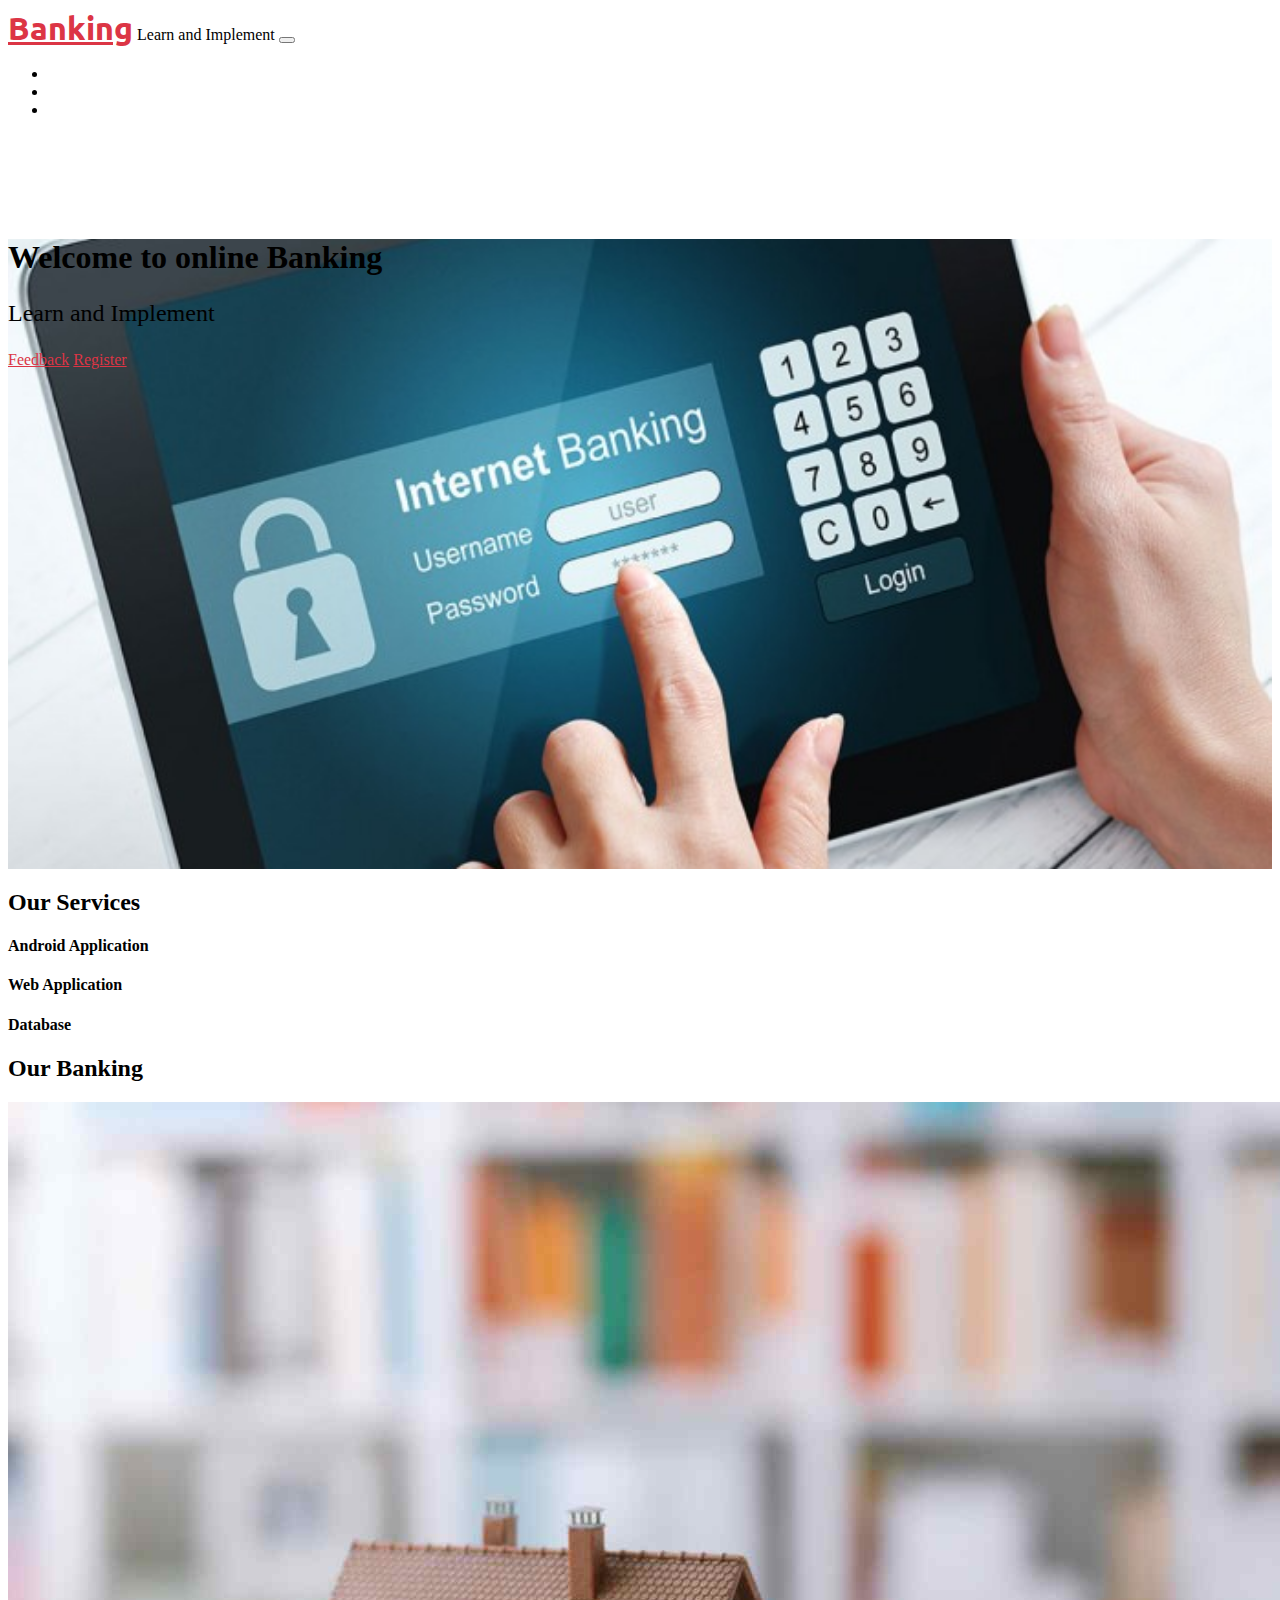
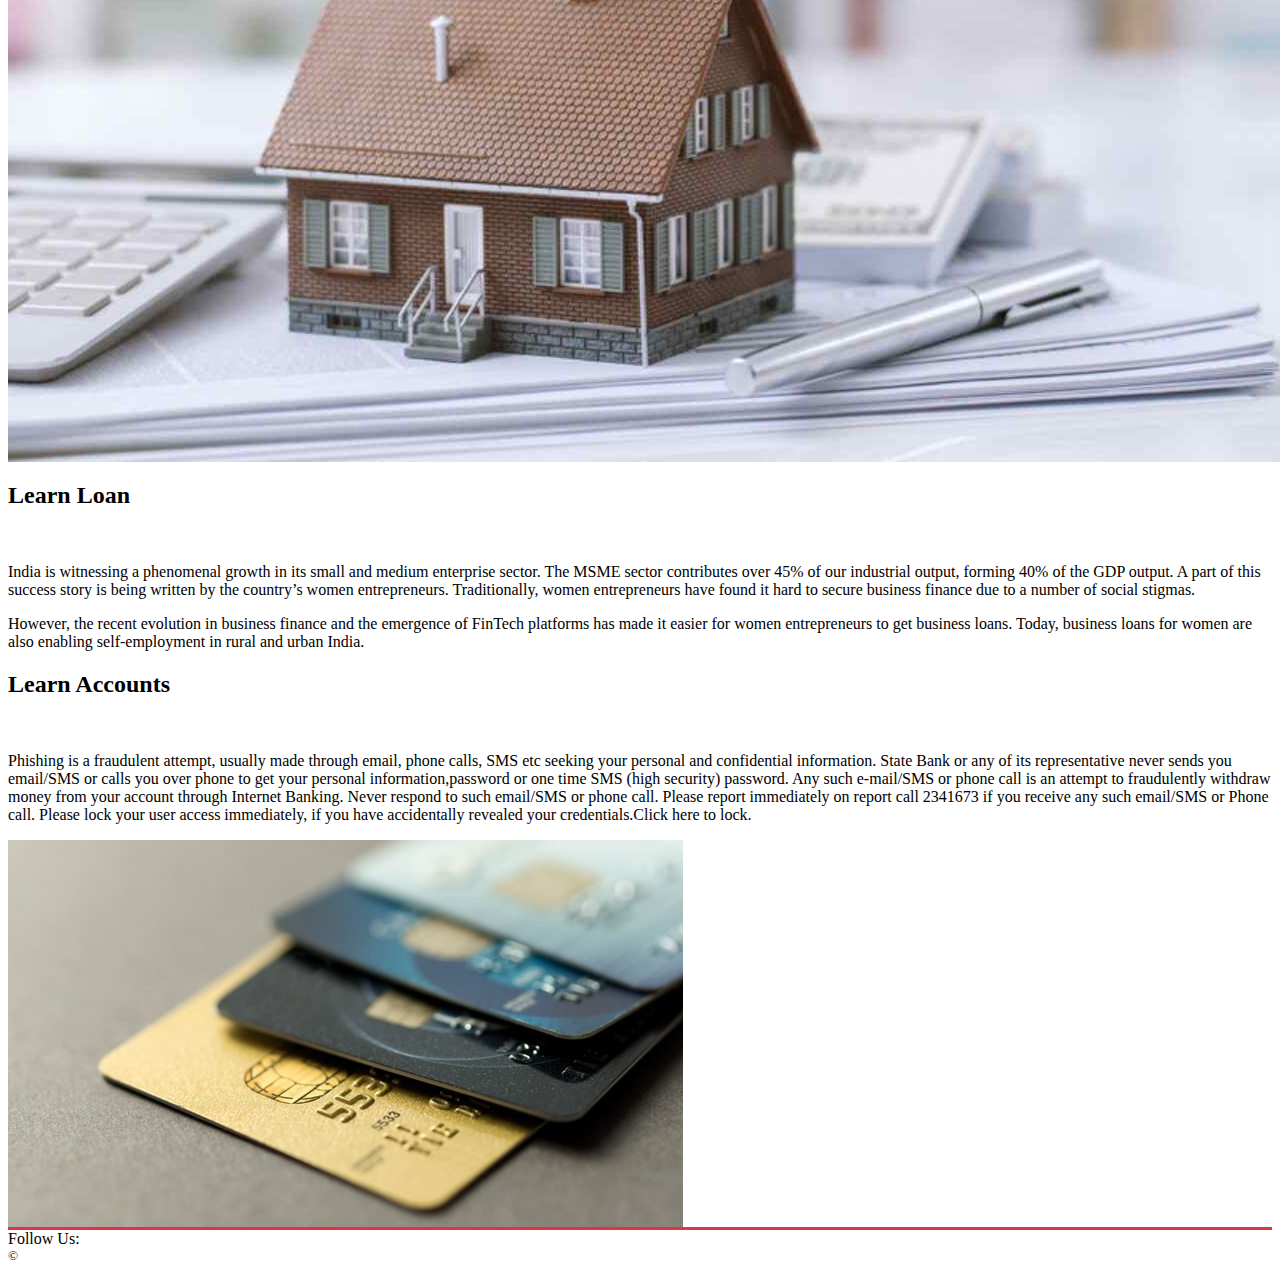
<file: index.html>
<html lang="en">
<head>
  <meta charset="UTF-8">
  <meta name="viewport" content="width=device-width, initial-scale=1.0">
  <meta http-equiv="X-UA-Compatible" content="ie=edge">

  <!-- Bootstrap CSS -->
  <link rel="stylesheet" href="https://stackpath.bootstrapcdn.com/bootstrap/4.1.3/css/bootstrap.min.css" integrity="sha384-MCw98/SFnGE8fJT3GXwEOngsV7Zt27NXFoaoApmYm81iuXoPkFOJwJ8ERdknLPMO"
    crossorigin="anonymous">

    <!-- Font Awesome -->
  <link rel="stylesheet" href="https://use.fontawesome.com/releases/v5.2.0/css/all.css" integrity="sha384-hWVjflwFxL6sNzntih27bfxkr27PmbbK/iSvJ+a4+0owXq79v+lsFkW54bOGbiDQ"
    crossorigin="anonymous">

    <!-- Google Font -->
  <link href="https://fonts.googleapis.com/css?family=Ubuntu" rel="stylesheet">

  <!-- Custom CSS -->
  <link rel="stylesheet" href="css/style.css">
  <title>Homepage|PHP</title>
</head>

<body>
  <!-- Start Nagigation -->
  <nav class="navbar navbar-expand-sm navbar-dark bg-danger pl-5 fixed-top">
    <a href="index.html" class="navbar-brand">Banking</a>
    <span class="navbar-text">Learn and Implement</span>
    <button type="button" class="navbar-toggler" data-toggle="collapse" data-target="#myMenu">
      <span class="navbar-toggler-icon"></span>
    </button>
    <div class="collapse navbar-collapse" id="myMenu">
      <ul class="navbar-nav pl-5 custom-nav">
        <li class="nav-item"><a href="#" class="nav-link">Login</a></li>
        <li class="nav-item"><a href="#" class="nav-link">Loan</a></li>
        <li class="nav-item"><a href="#" class="nav-link">Account</a></li>


      </ul>
    </div>
    </nav> <!-- End Navigation -->

  <!-- Start Header Jumbotron-->
  <header class="jumbotron back-image" style="background-image: url(images/homepage.jpg);">
    <div class="text-center" style="margin-top: 120px;">
      <h1 class="text-uppercase text-danger font-weight-bold">Welcome to online Banking</h1>
      <p class="font-italic font-weight-bold st">Learn and Implement</p>
      <a href="#Contact" class="btn btn-outline-danger mr-4">Feedback</a>
      <a href="#" target="_blank" class="btn btn-outline-danger">Register</a>
    </div>
  </header> <!-- End Header Jumbotron -->
  <!-- Start Services -->
  <div class="container text-center border-bottom" id="Services"> 
    <h2>Our Services</h2>
    <div class="row mt-4">
      <div class="col-sm-4 mb-4">
        <a href="#"><i class="fab fa-android fa-10x text-success"></i></a>
        <h4 class="mt-4">Android Application</h4>
      </div>
      <div class="col-sm-4 mb-4">
        <a href="#"><i class="fas fa-desktop fa-10x text-primary"></i></a>
        <h4 class="mt-4">Web Application</h4>
      </div>
      <div class="col-sm-4 mb-4">
        <a href="#"><i class="fas fa-database fa-10x text-info"></i></a>
        <h4 class="mt-4">Database</h4>
      </div>
    </div>
  </div> <!-- End Services -->

  <!-- Start Course  -->
  <div class="container pt-5" id="Courses"> <!-- Start Course Container -->
    <h2 class="text-center">Our Banking</h2>  <!-- Course Heading -->
    <div class="row mt-4">        <!-- Start Course 1st Row -->
      <div class="col-lg-6 mb-4">     <!-- Start Course 1st Row's 1st Column -->
        <img src="images/home.jpg" alt="" class="img-fluid">
      </div>  <!-- End Course 1st Row's 1st Column -->

      <div class="col-lg-6">    <!-- Start Course 1st Row's 2nd Column -->
        <h2 class="text-center">Learn Loan</h2> <br>
        <p>India is witnessing a phenomenal growth in its small and medium enterprise sector. The MSME sector contributes over 45% of our industrial output, forming 40% of the GDP output. A part of this success story is being written by the country’s women entrepreneurs. Traditionally, women entrepreneurs have found it hard to secure business finance due to a number of social stigmas.</p>
        <p>However, the recent evolution in business finance and the emergence of FinTech platforms has made it easier for women entrepreneurs to get business loans. Today, business loans for women are also enabling self-employment in rural and urban India.</p>
      </div>  <!-- End Course 1st Row's 2nd Column -->
    </div>  <!-- End Course 1st Row -->

    <div class="row mt-4">    <!-- Start Course 2nd Row -->
      <div class="col-lg-6">  <!-- Start Course 2nd Row's 1st Column -->
        <h2 class="text-center">Learn Accounts</h2> <br>
        <p>Phishing is a fraudulent attempt, usually made through email, phone calls, SMS etc seeking your personal and confidential information.
        State Bank or any of its representative never sends you email/SMS or calls you over phone to get your personal information,password or one time SMS (high security) password. Any such e-mail/SMS or phone call is an attempt to fraudulently withdraw money from your account through Internet Banking. Never respond to such email/SMS or phone call. Please report immediately on report call 2341673 if you receive any such email/SMS or Phone call. Please lock your user access immediately, if you have accidentally revealed your credentials.Click here to lock.</p>
        
      </div>  <!-- End Course 2nd Row's 1st Column -->

      <div class="col-lg-6 mb-4">   <!-- Start Course 2nd Row's 2nd Column -->
        <img src="images/bank-accounts.jpg" alt="" class="img-fluid">
      </div>    <!-- End Course 2nd Row's 2nd Column -->
    </div>    <!-- End Course 2nd Row -->
  </div> <!-- End Course Container --> <!-- End Course  -->        

  <!-- Start Footer-->
  <footer class="container-fluid bg-dark text-white mt-5" style="border-top: 3px solid #DC3545;">
    <div class="container">   <!-- Start Footer Container -->
      <div class="row py-3">    <!-- Start Footer Row -->
        <div class="col-md-6">      <!-- Start Footer 1st Column -->
          <div>
            <span>Follow Us: </span>
            <a href="https://www.facebook.com" target="_blank"><i class="fab fa-facebook-f px-3"></i></a>
            <a href="https://twitter.com" target="_blank"><i class="fab fa-twitter pr-3"></i></a>
            <a href="https://www.youtube.com/user" target="_blank"><i class="fab fa-youtube pr-3"></i></a>
            <a href="#" target="_blank"><i class="fab fa-google-plus-g pr-3"></i></a>
            <a href="#" target="_blank"><i class="fas fa-rss pr-3"></i></a>
          </div>
        </div>    <!-- End Footer 1st Column -->

        <div class="col-md-6 text-right">   <!-- Start Footer 2nd Column -->
          <small> <a href="#" target="_blank"></a> &copy;  </small>
        </div>    <!-- End Footer 2nd Column -->
      </div>    <!-- End Footer Row -->
    </div>    <!-- End Footer Container -->
  </footer> <!-- End Footer -->

  <!-- jQuery first, then Popper.js, then Bootstrap JS -->
  <script src="https://code.jquery.com/jquery-3.3.1.slim.min.js" integrity="sha384-q8i/X+965DzO0rT7abK41JStQIAqVgRVzpbzo5smXKp4YfRvH+8abtTE1Pi6jizo"
    crossorigin="anonymous"></script>
  <script src="https://cdnjs.cloudflare.com/ajax/libs/popper.js/1.14.3/umd/popper.min.js" integrity="sha384-ZMP7rVo3mIykV+2+9J3UJ46jBk0WLaUAdn689aCwoqbBJiSnjAK/l8WvCWPIPm49"
    crossorigin="anonymous"></script>
  <script src="https://stackpath.bootstrapcdn.com/bootstrap/4.1.3/js/bootstrap.min.js" integrity="sha384-ChfqqxuZUCnJSK3+MXmPNIyE6ZbWh2IMqE241rYiqJxyMiZ6OW/JmZQ5stwEULTy"
    crossorigin="anonymous"></script>
</body>
</html>
</file>
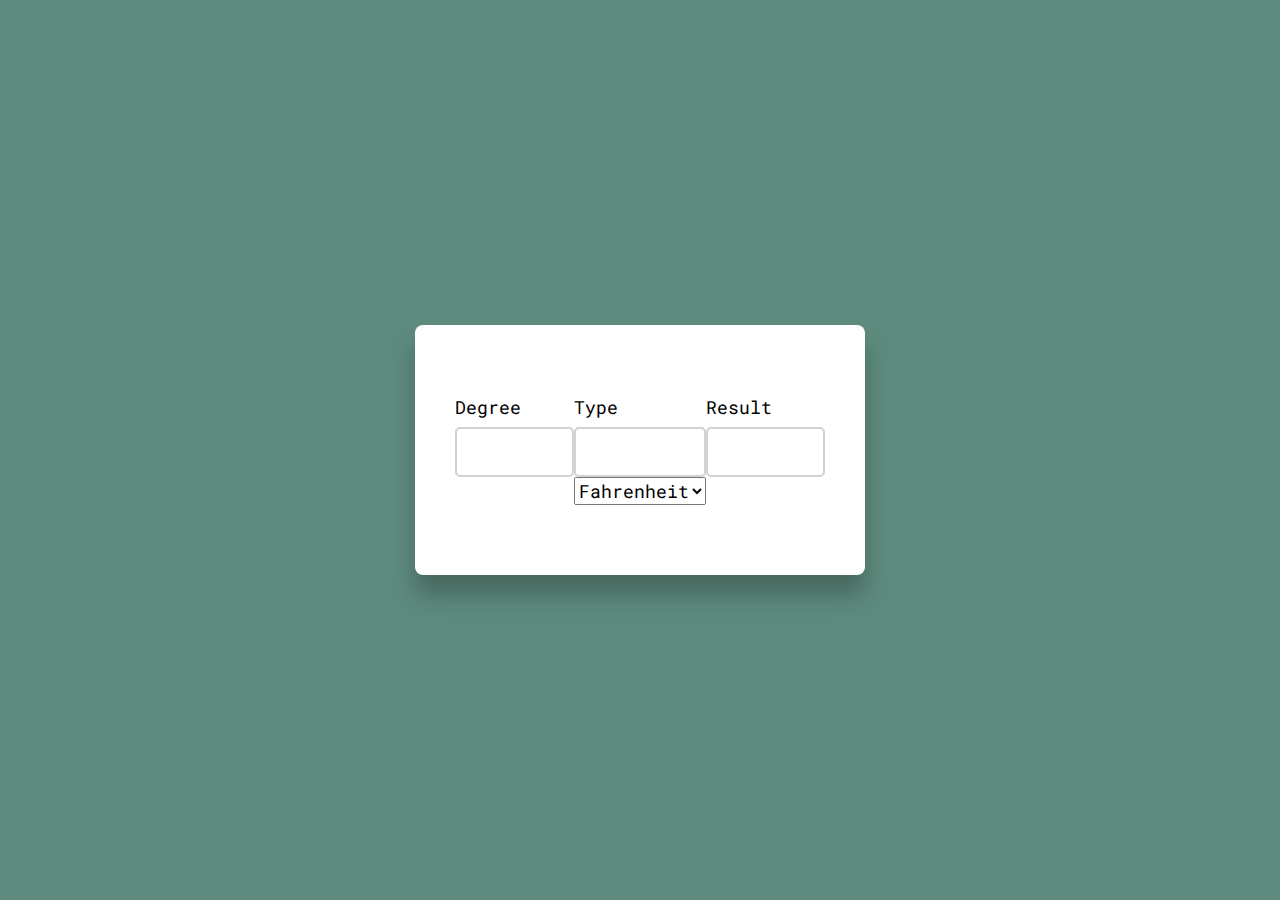
<file: converter.html>
<!DOCTYPE html>
<html lang="en">
  <head>
    <meta charset="UTF-8" />
    <meta http-equiv="X-UA-Compatible" content="IE=edge" />
    <meta name="viewport" content="width=device-width, initial-scale=1.0" />
    <title>Celsius to Fahrenheit</title>
    <link rel="stylesheet" href="css/converter.css" />
  </head>
  <body>
    <div class="container">
      <div class="cf">
        <label for="celsius">Degree</label>
        <input type="number" id="celsius" />
      </div>
      <div class="cf">
        <label for="celsius">Type</label>
        <input type="number" id="celsius" />
        <select>
          <option>Fahrenheit</option>
          <option> Degree</option>
        </select>
      </div>
      <div class="cf">
        <label for="celsius">Result</label>
        <input type="number" id="fahrenheit" />
      </div>
    </div>
    <script>
      let celsius = document.getElementById('celsius');
let fahrenheit = document.getElementById('fahrenheit');

celsius.oninput = () => {
  let output = (parseFloat(celsius.value) * 9) / 5 + 32;
  fahrenheit.value = parseFloat(output.toFixed(2));
};

fahrenheit.oninput = () => {
  let output = ((parseFloat(fahrenheit.value) - 32) * 5) / 9;
  celsius.value = parseFloat(output.toFixed(2));
};

    </script>
  </body>
</html>
</file>
<file: css/style.css>
/* Change Brand Font */
.navbar-brand{
  font-family: 'Ubuntu', sans-serif;
  font-size: 2em;
  font-weight: bold;
}

/* Change Navigation Color */
.navbar #myMenu .custom-nav .nav-item a {
  color: #fff;
}
.navbar #myMenu .custom-nav .nav-item a:hover{
  color: #F0AAB1;
}

/* Make Header Image Responsive */
.back-image {
  background-size: cover;
  background-position:center;
  background-repeat: no-repeat;
  min-height: 70vh;
  border-radius: 0px;
  margin-top: 74px;
}

/* Header Image Sub-Title */
.st {
  font-size: 24px;
}

/* Change Footer Social Icon Color */
a {
  color:  #DC3545;
}
a:hover {
  color: #E994A2;
}
</file>
<file: css/converter.css>
@import url('https://fonts.googleapis.com/css2?family=Roboto+Mono:wght@500&display=swap');

* {
  margin: 0;
  padding: 0;
  box-sizing: border-box;
  font-family: 'Roboto Mono';
  font-size: 18px;
}

body {
  height: 100vh;
  background-color: #5e8b7e;
  display: flex;
  align-items: center;
  justify-content: center;
}

.container {
  width: 450px;
  background-color: #fff;
  padding: 70px 40px;
  box-shadow: 0 20px 25px rgba(0, 0, 0, 0.25);
  border-radius: 8px;
  display: flex;
  justify-content: space-between;
}

.cf {
  width: 45%;
}

input {
  width: 100%;
  height: 50px;
  border-radius: 5px;
  border: 2px solid #d2d2d2;
  outline: none;
  margin-top: 8px;
  padding: 0 10px;
}

input:focus {
  border-color: #5e8b7e;
}
</file>
